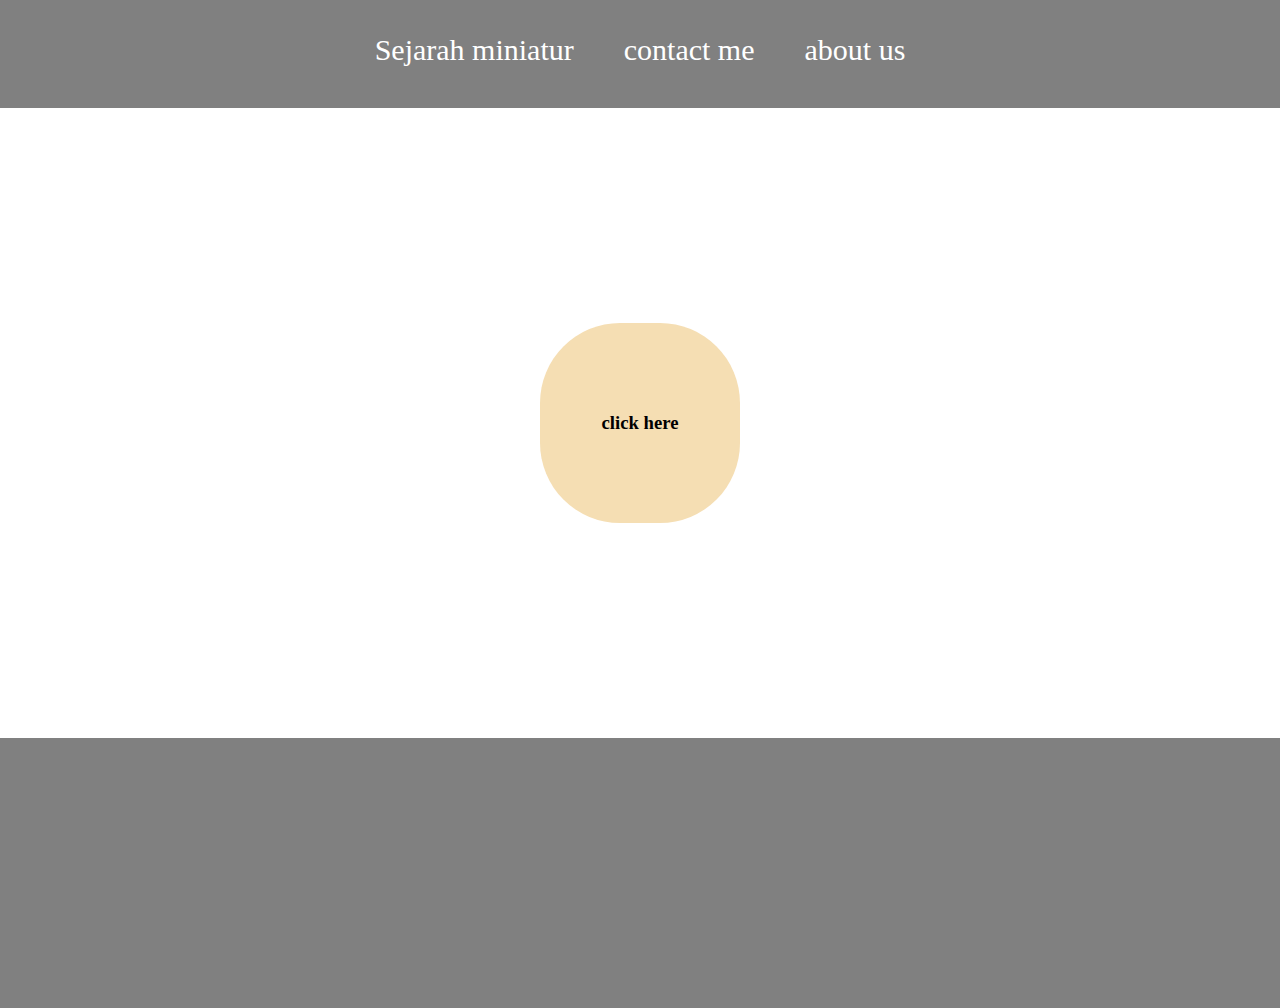
<file: index.html>
<html>
    <head>
        <title>Sejarah miniatur</title>
        <link rel="stylesheet" href="style.css" />
    </head>
    <body>
        <div class="container">
        <!-- navigation bar -->
        <div class="container-navbar">
            <ul class="ul-navbar">
                <li class="li-navbar">
                    <a href="Index.html" class="a-navbar">Sejarah miniatur</a>
                </li>
                <li class="li-navbar">
                    <a href="contact.html" class="a-navbar">contact me</a>
                </li>
                <li class="li-navbar">
                    <a href="about.html" class="a-navbar">about us</a>
                </li>
            </ul>
        </div>
        <!-- navigation bar end -->

        <!-- isi 1 -->
        <div class="container-isi">
            <a href="info.html" class="a-isi">
                <p>
                    <h3>click here</h3>
                </p>
            </a>
                
        </div>
        <!-- isi end -->
        
        <!-- footer -->
        <div class="container-footer">
            <h1 class="footer-h1">
                <a href="info.html"></a>
            </h1>
        </div>
        <!-- footer end -->
         <div>
    </body>
</html>
</file>
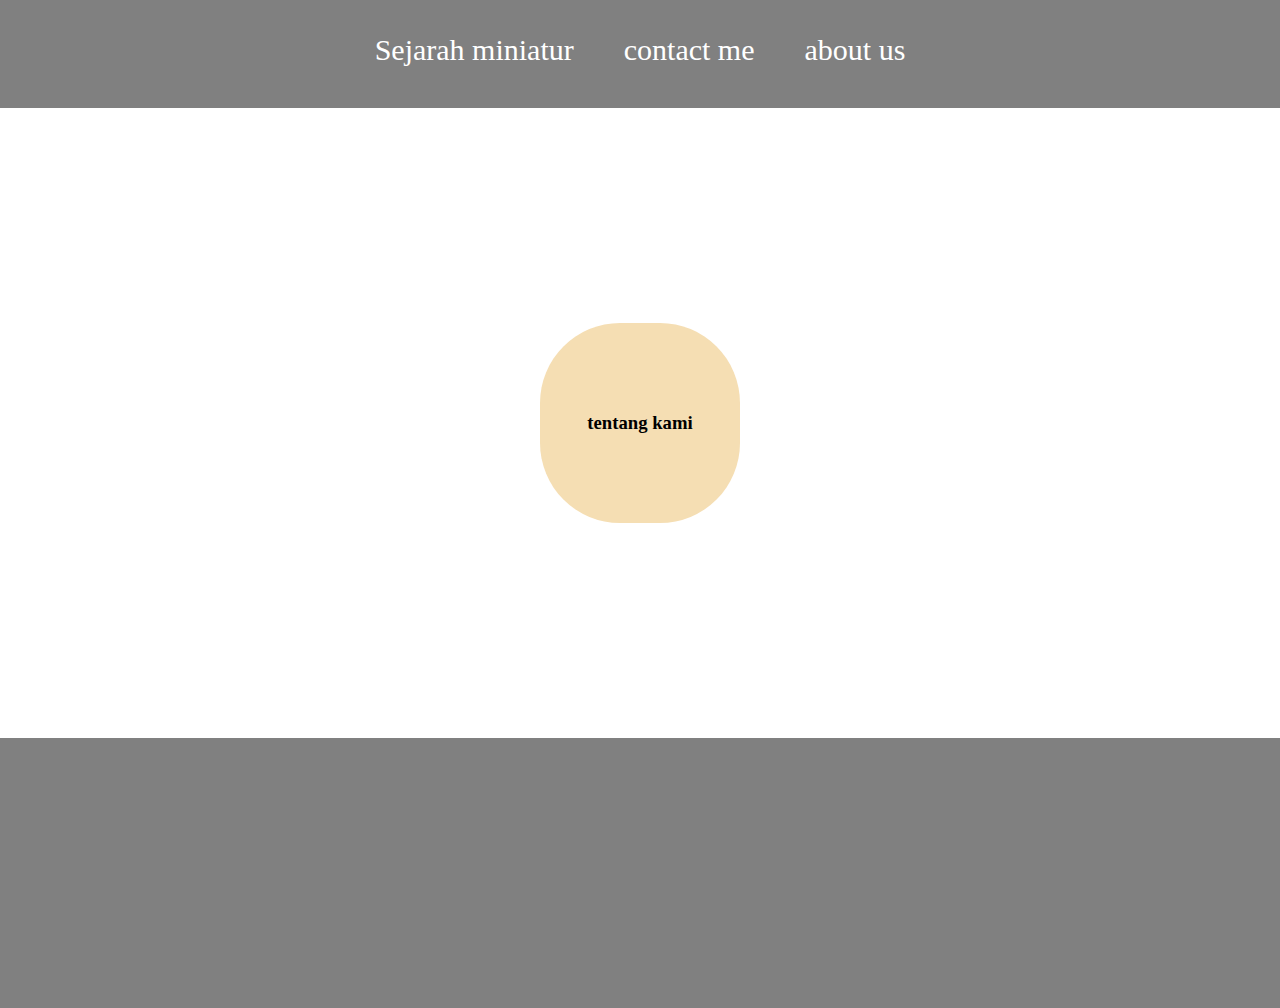
<file: about.html>
<html></html>
    <head>
        <title>about us</title>
        <link rel="stylesheet" href="style.css" />
    </head>
    <body>
        <div class="container">
        <!-- navigation bar -->
        <div class="container-navbar">
            <ul class="ul-navbar">
                <li class="li-navbar">
                    <a href="Index.html" class="a-navbar">Sejarah miniatur</a>
                </li>
                <li class="li-navbar">
                    <a href="contact.html" class="a-navbar">contact me</a>
                </li>
                <li class="li-navbar">
                    <a href="about.html" class="a-navbar">about us</a>
                </li>
            </ul>
        </div>
        <!-- navigation bar end -->

        <!-- isi 1 -->
        <div class="container-isi">
            <a href="https://www.instagram.com/thejourneyofx.three?utm_source=ig_web_button_share_sheet&igsh=ZDNlZDc0MzIxNw==" class="a-isi">
                <p>
                    <h3>tentang kami</h3>
                </p>
            </a>
                
        </div>
        <!-- isi end -->
        
        <!-- footer -->
        <div class="container-footer">
            <h1 class="footer-h1"></h1>
        </div>
        <!-- footer end -->
         <div>
    </body>
</html>
</file>
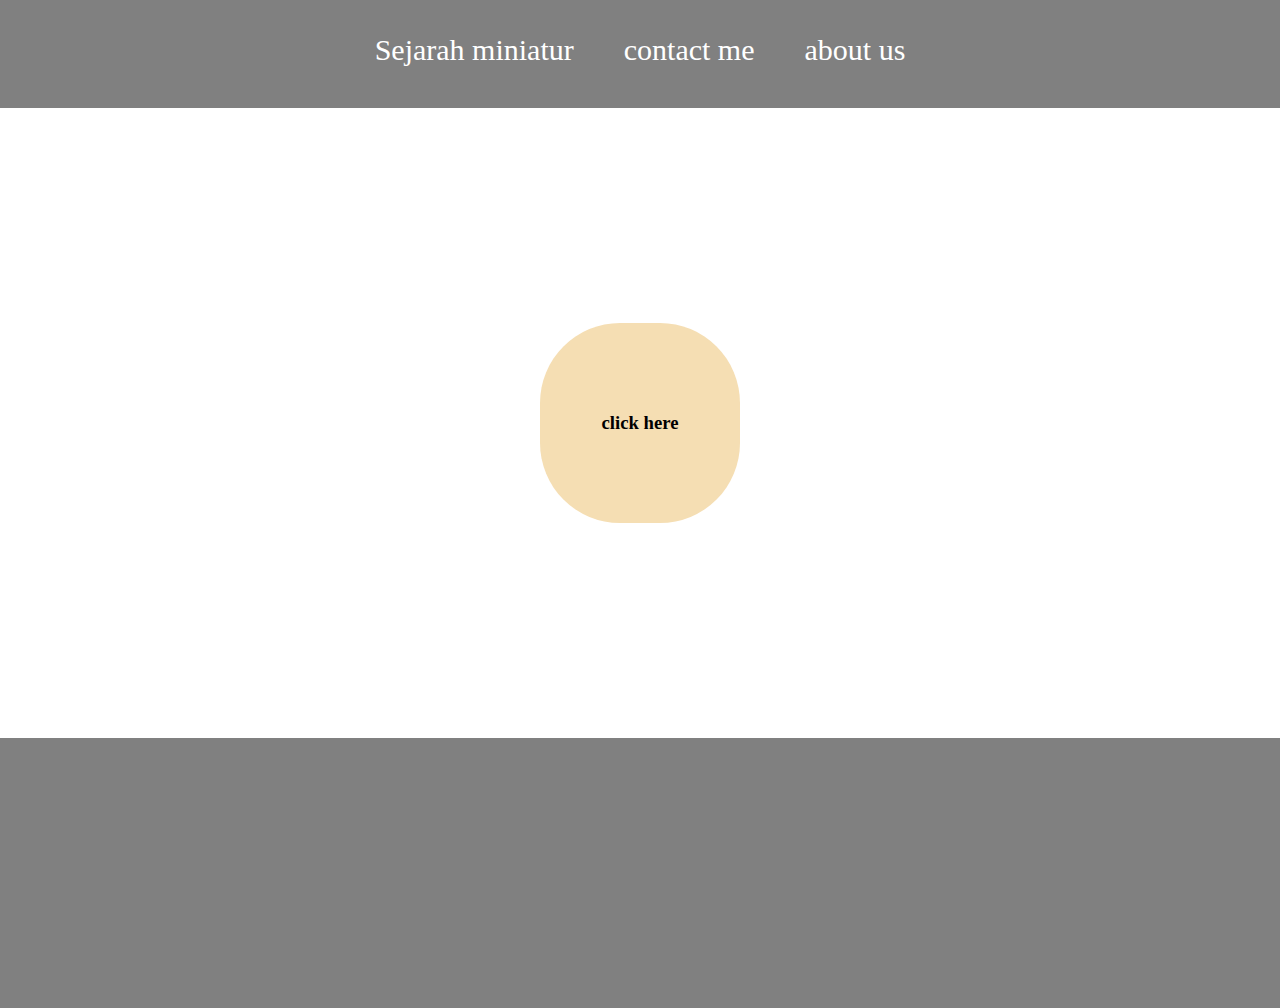
<file: contact.html>
<html></html>
    <head>
        <title>contact us</title>
        <link rel="stylesheet" href="style.css" />
    </head>
    <body>
        <div class="container">
        <!-- navigation bar -->
        <div class="container-navbar">
            <ul class="ul-navbar">
                <li class="li-navbar">
                    <a href="Index.html" class="a-navbar">Sejarah miniatur</a>
                </li>
                <li class="li-navbar">
                    <a href="contact.html" class="a-navbar">contact me</a>
                </li>
                <li class="li-navbar">
                    <a href="about.html" class="a-navbar">about us</a>
                </li>
            </ul>
        </div>
        <!-- navigation bar end -->

        <!-- isi 1 -->
        <div class="container-isi">
            <a href="https://www.instagram.com/chakakhtrrr/profilecard/?igsh=Y2oxYTVhaGw2cWQ=" class="a-isi">
                <p>
                    <h3>click here</h3>
                </p>
            </a>
                
        </div>
        <!-- isi end -->
        
        <!-- footer -->
        <div class="container-footer">
            <h1 class="footer-h1"></h1>
        </div>
        <!-- footer end -->
         <div>
    </body>
</html>
</file>
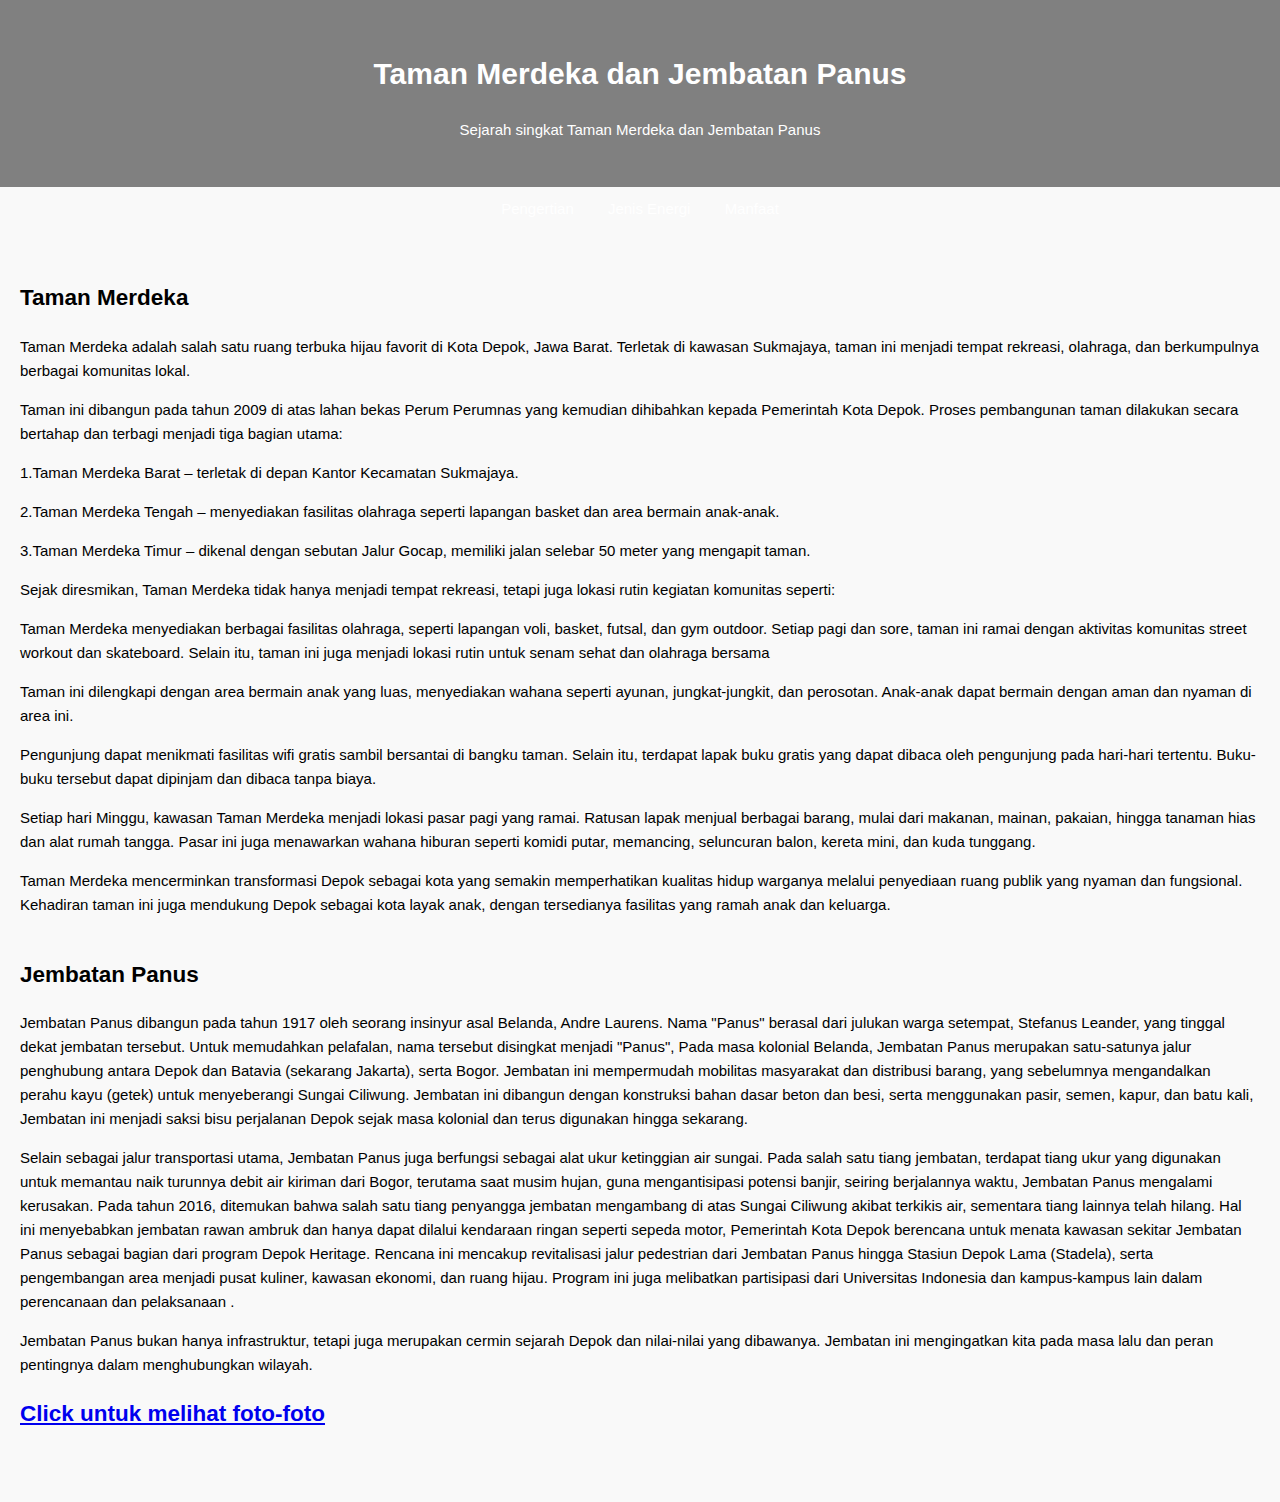
<file: info.html>
<!DOCTYPE html>
<html lang="id">
<head>
    <meta charset="UTF-8">
    <meta name="viewport" content="width=device-width, initial-scale=1.0">
    <title>Sejarah Taman Merdeka dan Jembatan Panus</title>
    <style>
        body {
            font-family: 'Segoe UI', sans-serif;
            font-size: 15px;
            margin: 0;
            padding: 0;
            line-height: 1.6;
            background-color: #f9f9f9;
            color: #000000;
        }
        header {
            background-color: gray;
            color: white;
            padding: 30px 20px;
            text-align: center;
        }
        nav {
            background-color:;
            text-align: center;
            padding: 10px;
        }
        nav a {
            color: white;
            margin: 0 15px;
            text-decoration: none;
        }
        main {
            padding: 30px 20px;
        }
        section {
            margin-bottom: 40px;
        }
        footer {
            background-color: #ddd;
            text-align: center;
            padding: 20px;
            font-size: 0.9em;
        }
    </style>
</head>
<body>
    <header>
        <h1>Taman Merdeka dan Jembatan Panus</h1>
        <p>Sejarah singkat Taman Merdeka dan Jembatan Panus </p>
    </header>

    <nav>
        <a href="#pengertian">Pengertian</a>
        <a href="#jenis">Jenis Energi</a>
        <a href="#manfaat">Manfaat</a>
    </nav>

    <main>
        <section id="pengertian">
            <h2>Taman Merdeka</h2>
            <p>
                Taman Merdeka adalah salah satu ruang terbuka hijau favorit di Kota Depok, Jawa Barat. Terletak di kawasan Sukmajaya, taman ini menjadi tempat rekreasi, olahraga, dan berkumpulnya berbagai komunitas lokal.
            </p>
            <p>
                Taman ini dibangun pada tahun 2009 di atas lahan bekas Perum Perumnas yang kemudian dihibahkan kepada Pemerintah Kota Depok. Proses pembangunan taman dilakukan secara bertahap dan terbagi menjadi tiga bagian utama:
            </p>
            <p>
                1.Taman Merdeka Barat – terletak di depan Kantor Kecamatan Sukmajaya.
            </p>
            <p>
                2.Taman Merdeka Tengah – menyediakan fasilitas olahraga seperti lapangan basket dan area bermain anak-anak.
            </p>
                3.Taman Merdeka Timur – dikenal dengan sebutan Jalur Gocap, memiliki jalan selebar 50 meter yang mengapit taman.
            </p>
            <p>
                Sejak diresmikan, Taman Merdeka tidak hanya menjadi tempat rekreasi, tetapi juga lokasi rutin kegiatan komunitas seperti:
            </p>
            <p>
                Taman Merdeka menyediakan berbagai fasilitas olahraga, seperti lapangan voli, basket, futsal, dan gym outdoor. Setiap pagi dan sore, taman ini ramai dengan aktivitas komunitas street workout dan skateboard. Selain itu, taman ini juga menjadi lokasi rutin untuk senam sehat dan olahraga bersama
            </p>
            <p>
                Taman ini dilengkapi dengan area bermain anak yang luas, menyediakan wahana seperti ayunan, jungkat-jungkit, dan perosotan. Anak-anak dapat bermain dengan aman dan nyaman di area ini.
            </p>
            <p>
                Pengunjung dapat menikmati fasilitas wifi gratis sambil bersantai di bangku taman. Selain itu, terdapat lapak buku gratis yang dapat dibaca oleh pengunjung pada hari-hari tertentu. Buku-buku tersebut dapat dipinjam dan dibaca tanpa biaya.
            </p>
            <p>
                Setiap hari Minggu, kawasan Taman Merdeka menjadi lokasi pasar pagi yang ramai. Ratusan lapak menjual berbagai barang, mulai dari makanan, mainan, pakaian, hingga tanaman hias dan alat rumah tangga. Pasar ini juga menawarkan wahana hiburan seperti komidi putar, memancing, seluncuran balon, kereta mini, dan kuda tunggang. 
            </p>
            <p>
                Taman Merdeka mencerminkan transformasi Depok sebagai kota yang semakin memperhatikan kualitas hidup warganya melalui penyediaan ruang publik yang nyaman dan fungsional. Kehadiran taman ini juga mendukung Depok sebagai kota layak anak, dengan tersedianya fasilitas yang ramah anak dan keluarga.
            </p>

        </section>

        <section id="manfaat">
            <h2>Jembatan Panus</h2>

            <p>
                Jembatan Panus dibangun pada tahun 1917 oleh seorang insinyur asal Belanda, Andre Laurens.
                Nama "Panus" berasal dari julukan warga setempat, Stefanus Leander, yang tinggal dekat jembatan tersebut. Untuk memudahkan pelafalan, nama tersebut disingkat menjadi "Panus",
                Pada masa kolonial Belanda, Jembatan Panus merupakan satu-satunya jalur penghubung antara Depok dan Batavia (sekarang Jakarta), serta Bogor. Jembatan ini mempermudah mobilitas masyarakat dan distribusi barang, yang sebelumnya mengandalkan perahu kayu (getek) untuk menyeberangi Sungai Ciliwung.
                Jembatan ini dibangun dengan konstruksi bahan dasar beton dan besi, serta menggunakan pasir, semen, kapur, dan batu kali, Jembatan ini menjadi saksi bisu perjalanan Depok sejak masa kolonial dan terus digunakan hingga sekarang. 
            </p>
            <p>
                 Selain sebagai jalur transportasi utama, Jembatan Panus juga berfungsi sebagai alat ukur ketinggian air sungai. Pada salah satu tiang jembatan, terdapat tiang ukur yang digunakan untuk memantau naik turunnya debit air kiriman dari Bogor, terutama saat musim hujan, guna mengantisipasi potensi banjir,
                 seiring berjalannya waktu, Jembatan Panus mengalami kerusakan. Pada tahun 2016, ditemukan bahwa salah satu tiang penyangga jembatan mengambang di atas Sungai Ciliwung akibat terkikis air, sementara tiang lainnya telah hilang. Hal ini menyebabkan jembatan rawan ambruk dan hanya dapat dilalui kendaraan ringan seperti sepeda motor,
                 Pemerintah Kota Depok berencana untuk menata kawasan sekitar Jembatan Panus sebagai bagian dari program Depok Heritage. Rencana ini mencakup revitalisasi jalur pedestrian dari Jembatan Panus hingga Stasiun Depok Lama (Stadela), serta pengembangan area menjadi pusat kuliner, kawasan ekonomi, dan ruang hijau. Program ini juga melibatkan partisipasi dari Universitas Indonesia dan kampus-kampus lain dalam perencanaan dan pelaksanaan .
            </p>
            <p>
                Jembatan Panus bukan hanya infrastruktur, tetapi juga merupakan cermin sejarah Depok dan nilai-nilai yang dibawanya. Jembatan ini mengingatkan kita pada masa lalu dan peran pentingnya dalam menghubungkan wilayah. 
            </p>
                
            
         <section id="jenis">
            <div>
                  <a href="https://drive.google.com/drive/folders/153hxYf759qDwWsofsDYVDn4zWvwKdPs2?usp=drive_link">
                    <h2>Click untuk melihat foto-foto</h2>
                  </a>
            </div>
         </section>
</file>
<file: style.css>
*, 
html {
    margin: 0;
    padding: 0;

.container-navbar {
    background-color: gray;
    width: 100%;
    height: 12vh;
}

.ul-navbar {
    display: flex;
    height: 100px;
    justify-content: center;
    align-items: center;
}

.li-navbar {
    list-style-type: none;
    padding: 20px;
    margin: 5px;
    color: rgb(247, 0, 0);
    font-size: 30px;
}

.li-navbar:hover {
    background-color: black;
    transition: .2s ease-in-out;
    transition-delay: .1s;
    border-radius: 8px;
}

.a-navbar {
    color: rgb(255, 255, 255);
    text-decoration: none;
}

.container-isi {
    background-color: rgb(255, 255, 255);
    display: flex;
    justify-content: center;
    align-items: center;
    height: 70vh;
}

.a-isi {
    background-color: wheat;
    width: 200px;
    height: 200px;
    color: rgb(0, 0, 0);
    text-decoration: none;
    display: flex;
    flex-direction: column;
    justify-content: space-evenly;
    align-items: center;
    border-radius: 80px;
}

.img-isi {
    height: 30vh;
}

.footer-h1 {
    display: flex;
    justify-content: center;
    align-items: center;
    padding: 60px;
}

.container-footer {
    background-color: gray;
    height: 30vh;
}

/* about-1 */

.container-1 {
    background-color: gray;
}

.navbar-ul1{
    height: 60px;
    padding: 10px;
    display: flex;
    justify-content: center;
    align-items: center;
    font-size: 20px;
    list-style-type: none;

}

.navbar-li1 {
    border: 1px solid white;
}

.img-1 {
    display: flex;
    justify-content: center;
    align-items: center;
    height: 40vh;
}

/* about end */
</file>
